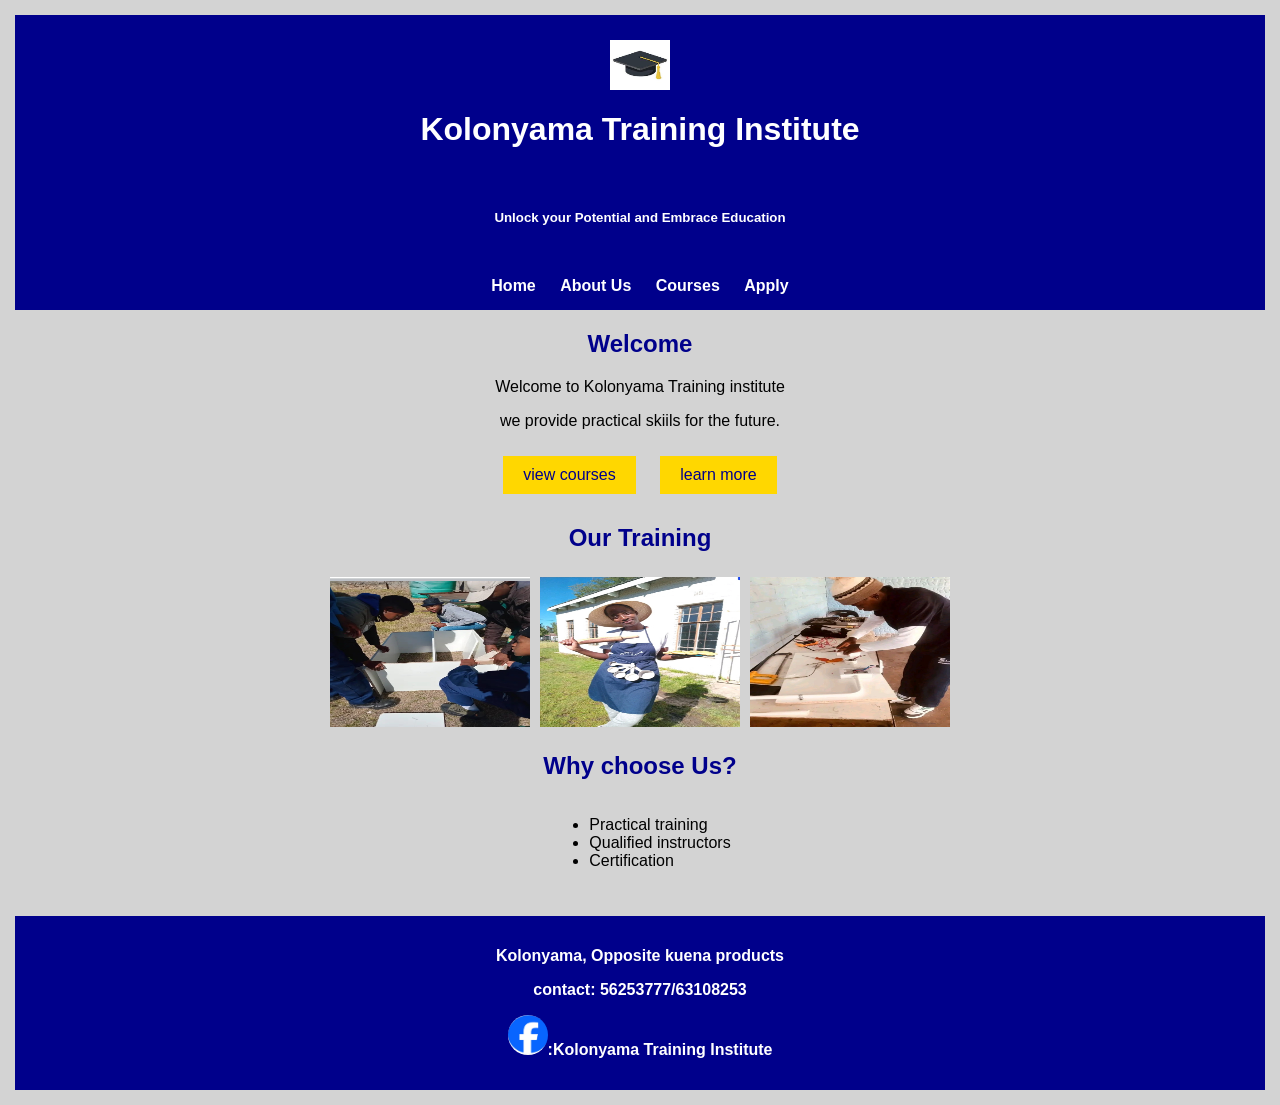
<file: index.html>
<!DOCTYPE html>

<html>
<head>
  
  <title>Homepage</title>
  <link rel="stylesheet"href="style.css">
  </head>
<body>
  <header>
    <img src="Logo.jpeg"class="Logo">
    
    
    <h1>Kolonyama Training Institute</h1>
    <br>
    <p><h5>Unlock your Potential and Embrace Education</h5></p>
    
  </header>
  <nav>
    <a href="index.html">Home</a>
    <a href="about.html">About Us</a>
    <a href="courses.html">Courses</a>
    <a href="apply.html">Apply</a>
  </nav>
  <main>
    <h2>Welcome</h2>
    <p>Welcome to Kolonyama Training institute</p>
    <p>we provide practical skiils for the future.</p>
    <a href="courses.html"class="button">view courses</a>
    <a href="about.html"class="button">learn more</a>
    <h2>Our Training</h2>
    <div class="training">
    <img src="Carpentry2.jpg">
    <img src="Catering.jpg">
    <img src="Electricity.jpg">
    </div>
    <h2>Why choose Us?</h2>
    <ul>
      <li>Practical training</li>
      <li>Qualified instructors</li>
      
      <li>Certification</li>
      </ul>
      
    
  </main>
  <footer>
    <p> Kolonyama, Opposite kuena products</p>
    <p>contact: 56253777/63108253</p>
    <p><img src="FB.jpg">:Kolonyama Training Institute</p>
  </footer>
 
</body>

</html>
</file>
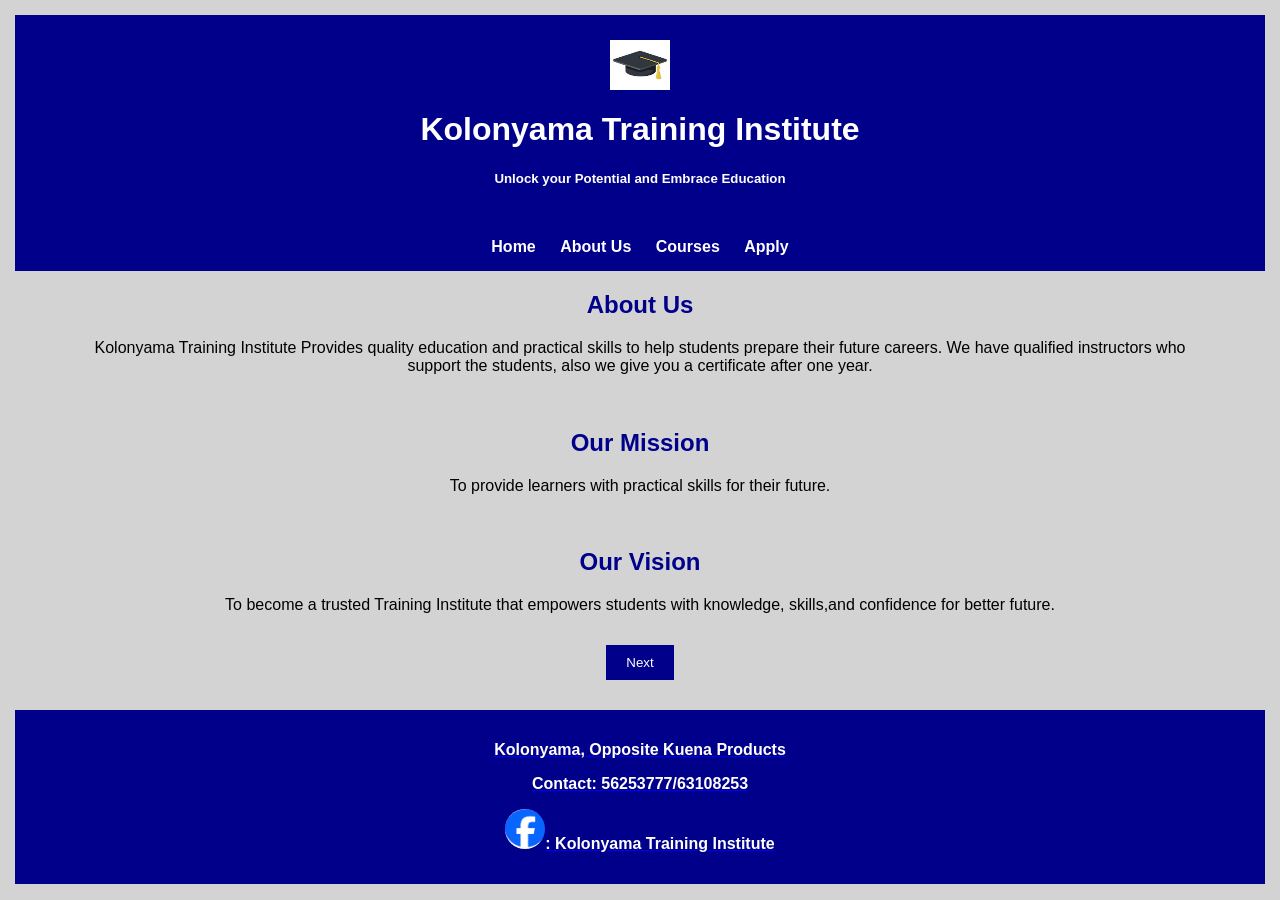
<file: about.html>
<!DOCTYPE html>

<html>
<head>
  
  <title>About Us</title>
  <link rel="stylesheet"href="style.css">
</head>

<body>
  <header>
    <img src="Logo.jpeg"class="Logo">
    <h1>Kolonyama Training Institute</h1>
    <p><h5>Unlock your Potential and Embrace Education</h5></p>
    <p>  </p>
  </header>
  <nav>
    <a href="index.html"> Home</a>
    <a href="about.html">About Us</a>
    <a href="courses.html">Courses</a>
    <a href="apply.html">Apply</a>
  </nav>
  <main>
    <h2> About Us</h2>
    <p> 
Kolonyama Training Institute Provides quality education and practical skills to help students prepare their future careers. We have qualified instructors who support the students, also we give you a certificate after one year.</p>
  <br><h2> Our Mission</h2>
    <P>To provide learners with practical skills for their future.</P>
   <br>
    <h2>Our Vision</h2>
    <p>To become a trusted Training Institute that empowers students with knowledge, skills,and confidence for better future.</p>
    <a href="courses.html"><button>Next</button>
    
  </main>
  <footer>
    <p> Kolonyama, Opposite Kuena Products</p>
    <p>Contact: 56253777/63108253</p>
    <p><img src="FB.jpg">: Kolonyama Training Institute</p>
      
  </footer>
  
</body>
</html>
</file>
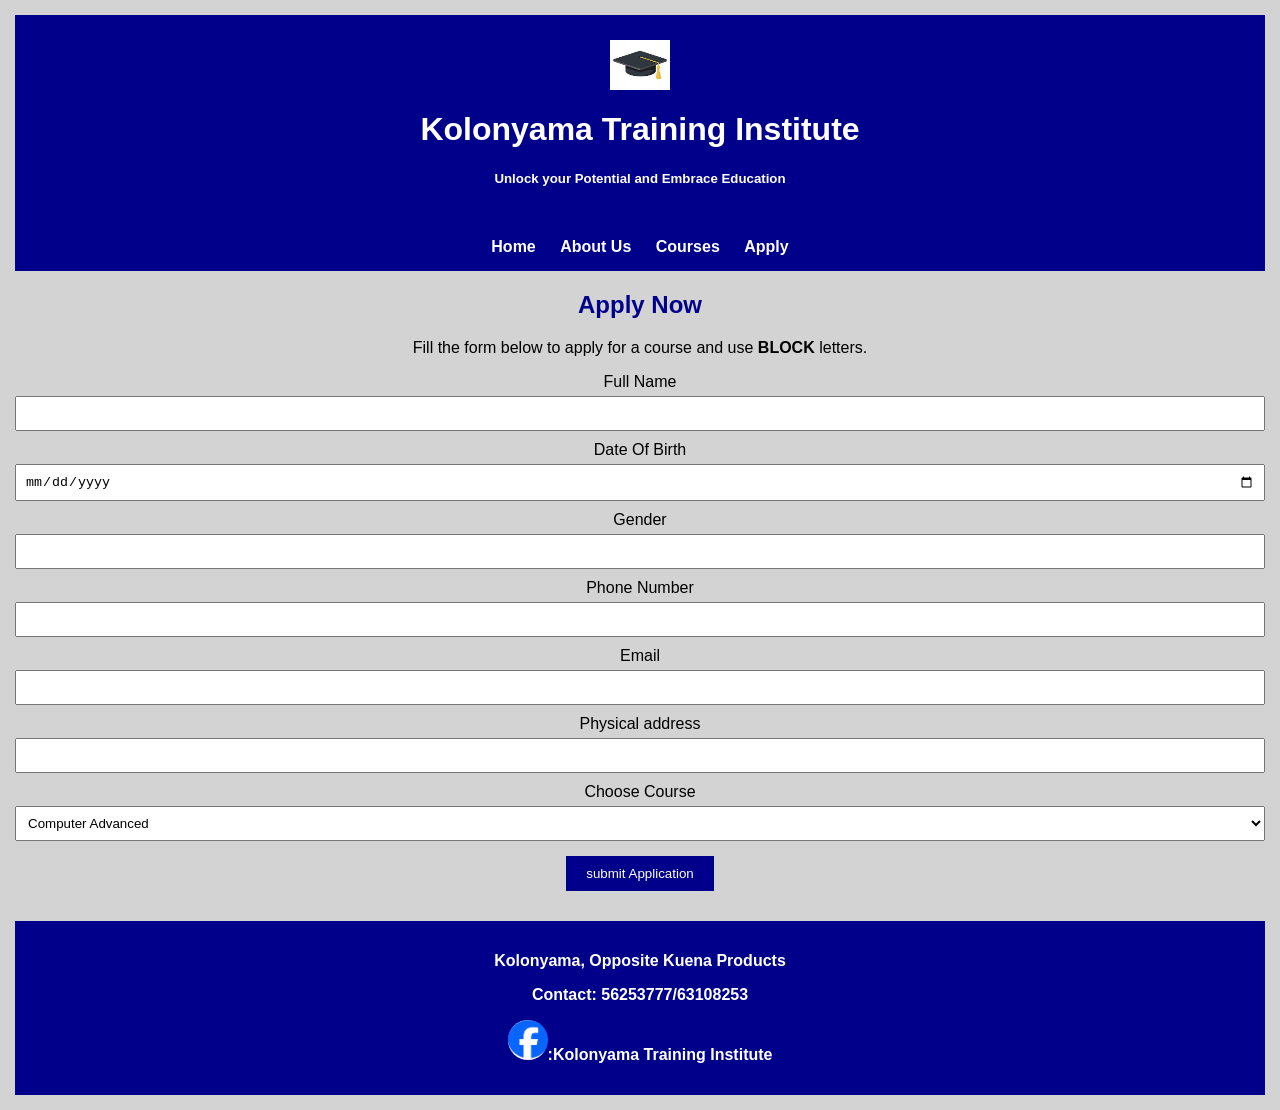
<file: apply.html>
<!DOCTYPE html>

<html>
<head>
  
  <title>Apply</title>
    <link rel="stylesheet"href="style.css">
</head>
<body>
  <header>
    <img src="Logo.jpeg"class="Logo">
    <h1>Kolonyama Training Institute</h1>
    <p><h5>Unlock your Potential and Embrace Education</h5></p>
    </header>
    <nav>
      <a href="index.html">Home</a>
      <a href="about.html">About Us</a>
      <a href="courses.html">Courses</a>
      <a href="apply.html"> Apply</a>
    </nav>
  </header>
  <section>
    <h2>Apply Now</h2>
    <p>Fill the form below to apply  for a course and use <b>BLOCK</b> letters.</p>
    <form onsubmit="alert('Application submitted successfully!Thank you for applying to Kolonyama Training Institute.');return false;">
      <label>Full Name</label>
      <input type="text">
      <label>Date Of Birth</label>
      <input type="date">
      
        

  
          <label> Gender </label>
      <input type="gender">
      
        
    
    
      <label>Phone Number</label>
      <input type="tel">
      <label>Email</label>
      <input type="email">
      <label>Physical address</label>
      <input type="home">
      <label>Choose Course</label>
      <select>
        <option>Computer Advanced</option>
        <option>Carpentry</option>
        <option>Electricity</option>
        <option>Welding</option>
        <option>Fashion Design</option>
        <option>Catering and Hospitality</option>
      </select>
      <button type="Submit ">submit Application</button>
    </form>
  </section>
  <footer>
    <P>Kolonyama, Opposite Kuena Products</P>
    <p>Contact: 56253777/63108253</p>
    <p><img src="FB.jpg">:Kolonyama Training Institute</p>
  </footer>
  
</body>
</html>
</file>
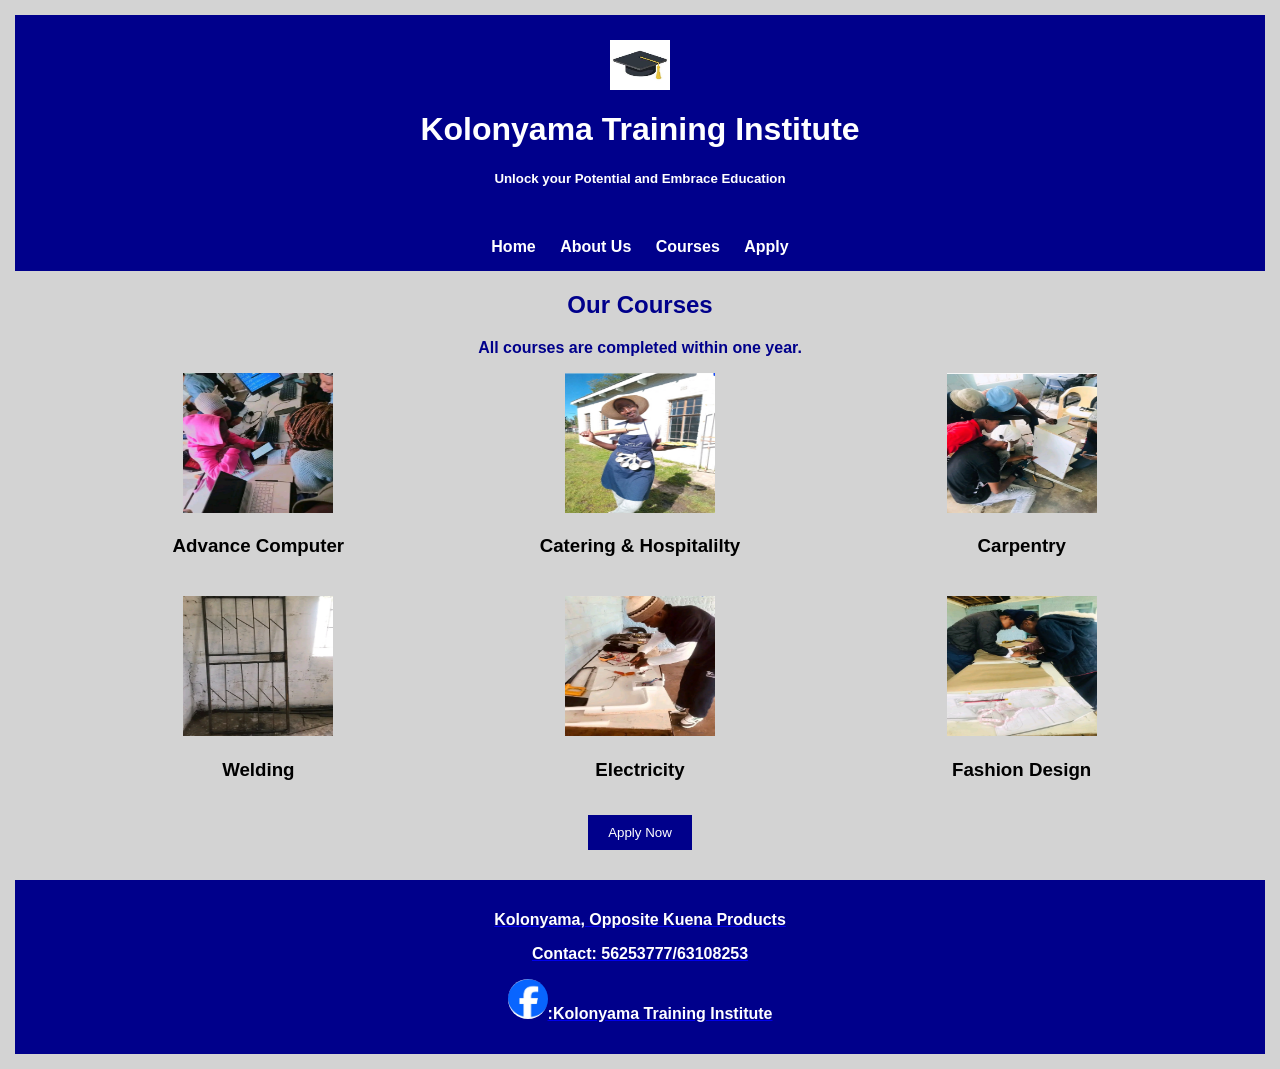
<file: courses.html>
<!DOCTYPE html>

<html>
<head>
  
  <title>Courses</title>
  <link rel="stylesheet" href="style.css">
</head>
<body>
  <header>
    <img src="Logo.jpeg"class="Logo">
    <h1>Kolonyama Training Institute</h1>
    <p><h5>Unlock your Potential and Embrace Education</h5></p>
    </header>
    <nav>
      
      <a href="index.html">Home</a>
      <a href="about.html">About Us</a>
      <a href="courses.html">Courses</a>
      <a href="apply.html">Apply</a>
    </nav>
  
  <main>
  <h2>Our Courses</h2>
    <p class="course-duration">All  courses are completed within one year.</p>
  <div class="Courses">
  <div class="course">
    <img src="Computer.jpg">
    <h3>Advance Computer </h3>
    
  </div>
    <div class="course">
      
      <img src="Catering.jpg">
      <h3>Catering & Hospitalilty</h3>
    
      </div>
    <div class="course">
      <img src="Carpentry.jpg">
      <h3>Carpentry</h3>
    </div>
    <div class="course">
      <img src="Welding.jpg">
    
    <h3>Welding</h3>
    </div>
    <div class="course">
      <img src="Electricity.jpg">
      <h3>Electricity</h3>
    </div>
    <div class="course">
      <img src="Dressmaking.jpg">
      <h3>Fashion Design</h3>
    </div>
      
    </div>
    <a href="apply.html"><button>Apply Now</button>
    </main>
    <footer>
      <p>Kolonyama, Opposite Kuena Products</p>
      <p>Contact: 56253777/63108253</p>
      <p><img src="FB.jpg">:Kolonyama Training Institute</p>
    </footer>
    
  
</body>
</html>
</file>
<file: style.css>
body{font-family:Arial;margin:0;
  background:lightgray;
  text-align:center;padding:15px;}
header{background-color:darkblue;
  color:white;text-align:
  
  center;padding:15px
}

nav{background-color:darkblue;
    color:navy;
  text-align:center;
  padding:15px;
}
nav a{color:white;
  text-color:white;
  text-decoration:none;margin:10px;font-weight:bold;}
 
main{width:90%;margin:20px auto;
  text-align:center;}

h2{color:darkblue;}
.training{display:flex;
  justify-content:center;
}

 .training img{width:200px;
  height:150px;
   margin:5px;}

.button{background-color:gold;
  color:darkblue;padding:10px 20px;
  text-decoration:none;
  display:inline-block;
  margin:10px;}

.button:{background-color:darkblue;
  color:white;}

.apply{width:400px;margin:40px auto;}

.apply form{display:flex;
  flex-direction:column;gap:10px;}


label{display:block;margin-top:10px;}
input,
select,
textarea{width:100%;padding:8px;
  margin-top:5px;box-sizing:
  border-box;
}
button{background-color: darkblue;
  color:white;
  padding:10px 20px;
border:none;margin-top:15px;}

footer{background-color: darkblue;
  color:white;font-weight:bold;
  text-align:center;
  padding: 15px;margin-top:30px;}
ul{display:inline-block;
  text-align:left;}
.course{text-align:center;}
.course img{width:150px;
  height:140px;
  object-fit:cover:5px;}
  

.Courses{display:grid;
  grid-template-columns:
  1fr 1fr 1fr;gap:20px;}


.course h2{margin-top:5px;}
.Logo{width:60px;height:50px;
  display:block;margin:10px auto;
top:10px;left:10px;}
footer img{ width:40px;
  height:40px;border-radius:50%;
  background-color:blue;}
.course-duration{text-align:center;
                 font-size:16px;
  font-weight:bold;
                 color:darkblue;margin-button:20px;}
</file>
